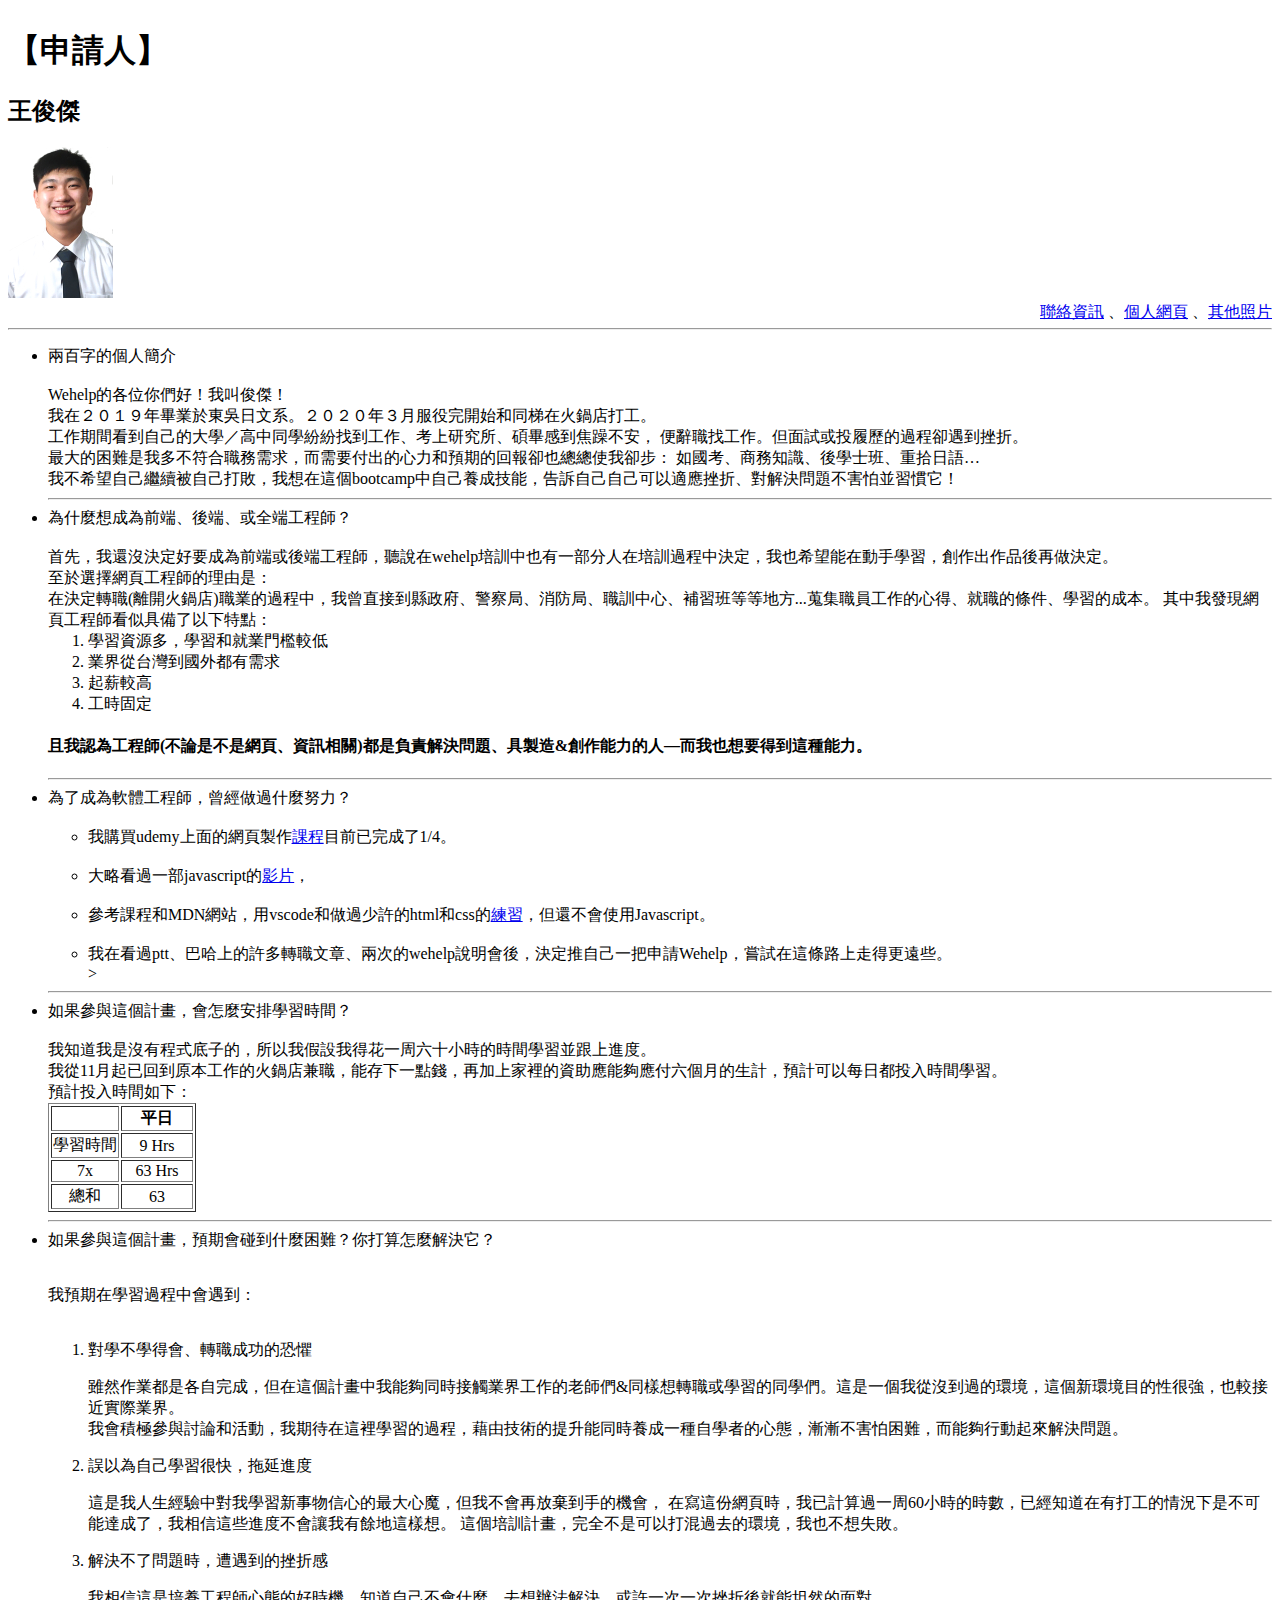
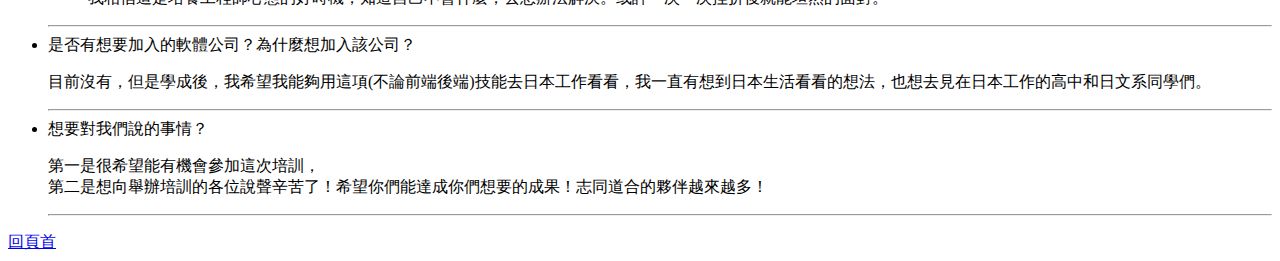
<file: index.html>
<!DOCTYPE html>
<html lang="zh-Hant">
<head>
    <meta charset="UTF-8">
    <meta http-equiv="X-UA-Compatible" content="IE=edge">
    <meta name="viewport" content="width=device-width, initial-scale=1.0">
    <meta http-equiv="author" content="Chun-Chieg Wang">
    <meta http-equiv="generator" content="Visual Studio Code">
    <meta http-equiv="content-type" content="text/html">
    <meta http-equiv="des" content="這網頁包含了我的基本資訊、申請動機。也展現我目前有的基本html,css能力">
    <link rel="stylesheet" href="Application.css">
    <title>Wehelp申請表</title>
    <script>
        function secret() {
            alert("If you are feeling froggy,just jump!")
        }
    </script>
</head>
<body>
<header>
    <div>
        <div id="pageheader">
            <h1 id="person">【申請人】</h1>
            <h2 id="personname">王俊傑</h2>
        </div>
    </div>
    <div>
        <img class="Picture" onclick="secret()"  src="自家大頭貼2.jpg" alt="穿襯衫的大頭貼">  
    </div>
    <div id="contact">
        <a href="mailto:jack.w886@gmail.com">聯絡資訊</a>
        、<a href="https://www.facebook.com/jack.wang.184881/" target="blank">個人網頁</a>
        、<a href="其他照片.html" target="self">其他照片</a>      
    </div>   
    <br>
    <hr>
</header>
<main>
    <ul>
        <li class="question" id="Q1">兩百字的個人簡介</li>
            <br>
            Wehelp的各位你們好！我叫俊傑！
            <br>
            我在２０１９年畢業於東吳日文系。２０２０年３月服役完開始和同梯在火鍋店打工。
            <br>
            工作期間看到自己的大學／高中同學紛紛找到工作、考上研究所、碩畢感到焦躁不安，
            便辭職找工作。但面試或投履歷的過程卻遇到挫折。
            <br>
            最大的困難是我多不符合職務需求，而需要付出的心力和預期的回報卻也總總使我卻步：
            如國考、商務知識、後學士班、重拾日語…       
            <br>
            我不希望自己繼續被自己打敗，我想在這個bootcamp中自己養成技能，告訴自己自己可以適應挫折、對解決問題不害怕並習慣它！
            <hr>
        <li class="question" id="Q2">為什麼想成為前端、後端、或全端工程師？</li>
            <br>
            首先，我還沒決定好要成為前端或後端工程師，聽說在wehelp培訓中也有一部分人在培訓過程中決定，我也希望能在動手學習，創作出作品後再做決定。
            <br>
            至於選擇網頁工程師的理由是：<br>
            在決定轉職(離開火鍋店)職業的過程中，我曾直接到縣政府、警察局、消防局、職訓中心、補習班等等地方...蒐集職員工作的心得、就職的條件、學習的成本。
            其中我發現網頁工程師看似具備了以下特點：
            <ol>
                <li>學習資源多，學習和就業門檻較低</li>
                <li>業界從台灣到國外都有需求</li>
                <li>起薪較高</li>
                <li>工時固定</li>
            </ol>
            <h4>且我認為工程師(不論是不是網頁、資訊相關)都是負責解決問題、具製造&創作能力的人—而我也想要得到這種能力。
            </h4>
            <hr>
        <li class="question" id="Q3">為了成為軟體工程師，曾經做過什麼努力？</li>
            <br>
            <ul>
                <li>我購買udemy上面的網頁製作<a target="blank"href="https://www.udemy.com/course/html5-css3-z/learn/lecture/23223326#announcements">課程</a>目前已完成了1/4。</li>
            <br>
                <li>大略看過一部javascript的<a target="blank"href="https://www.youtube.com/watch?v=hdI2bqOjy3c&t=1978s">影片</a>，</li>
            <br>
                <li>參考課程和MDN網站，用vscode和做過少許的html和css的<a href="./ESHP.html" target="blank">練習</a>，但還不會使用Javascript。</li>
            <br>
                <li>我在看過ptt、巴哈上的許多轉職文章、兩次的wehelp說明會後，決定推自己一把申請Wehelp，嘗試在這條路上走得更遠些。</li>>
            </ul>
            <hr>
            
        <li class="question" id="Q4">如果參與這個計畫，會怎麼安排學習時間？</li>
        <br>
            我知道我是沒有程式底子的，所以我假設我得花一周六十小時的時間學習並跟上進度。
            <br>
            我從11月起已回到原本工作的火鍋店兼職，能存下一點錢，再加上家裡的資助應能夠應付六個月的生計，預計可以每日都投入時間學習。
            <br>
            預計投入時間如下：
            <table border="solid" >
                <tr>
                   <th bgcolor=""></th><th width="68">平日</th>
                </tr>
                <tr>
                <td>學習時間</td><td>9 Hrs</td>
                </tr>
                <td>7x</td><td>63 Hrs</td>
                <tfoot>
                    <td>總和</td><td colspan="1">63</td>
                </tfoot>
            </table>
        <hr>
        <li class="question" id="Q5">如果參與這個計畫，預期會碰到什麼困難？你打算怎麼解決它？</li>
        <br>
            <p>我預期在學習過程中會遇到：</p>
        <br>
            <ol>
                <li>對學不學得會、轉職成功的恐懼</li>
                    <p class="fifthanswer">
                    雖然作業都是各自完成，但在這個計畫中我能夠同時接觸業界工作的老師們&同樣想轉職或學習的同學們。這是一個我從沒到過的環境，這個新環境目的性很強，也較接近實際業界。<br>
                    我會積極參與討論和活動，我期待在這裡學習的過程，藉由技術的提升能同時養成一種自學者的心態，漸漸不害怕困難，而能夠行動起來解決問題。
                    </p>

                <li>誤以為自己學習很快，拖延進度</li>
                    <p class="fifthanswer">
                        這是我人生經驗中對我學習新事物信心的最大心魔，但我不會再放棄到手的機會，
                        在寫這份網頁時，我已計算過一周60小時的時數，已經知道在有打工的情況下是不可能達成了，我相信這些進度不會讓我有餘地這樣想。
                        這個培訓計畫，完全不是可以打混過去的環境，我也不想失敗。</p>        
                
                <li>解決不了問題時，遭遇到的挫折感</li>
                    <p class="fifthanswer">我相信這是培養工程師心態的好時機，知道自己不會什麼，去想辦法解決。或許一次一次挫折後就能坦然的面對。</p>
            </ol>
        <hr>
        <li class="question" id="Q6">是否有想要加入的軟體公司？為什麼想加入該公司？</li>
        <p>目前沒有，但是學成後，我希望我能夠用這項(不論前端後端)技能去日本工作看看，我一直有想到日本生活看看的想法，也想去見在日本工作的高中和日文系同學們。</p>
        <hr>
        <li class="question" id="Q7">想要對我們說的事情？</li>
        <p>第一是很希望能有機會參加這次培訓，<br>
           第二是想向舉辦培訓的各位說聲辛苦了！希望你們能達成你們想要的成果！志同道合的夥伴越來越多！</p>
        <hr>
    </ul>
    <a href="#">回頁首</a>

</main>
</body>
</html>
</file>
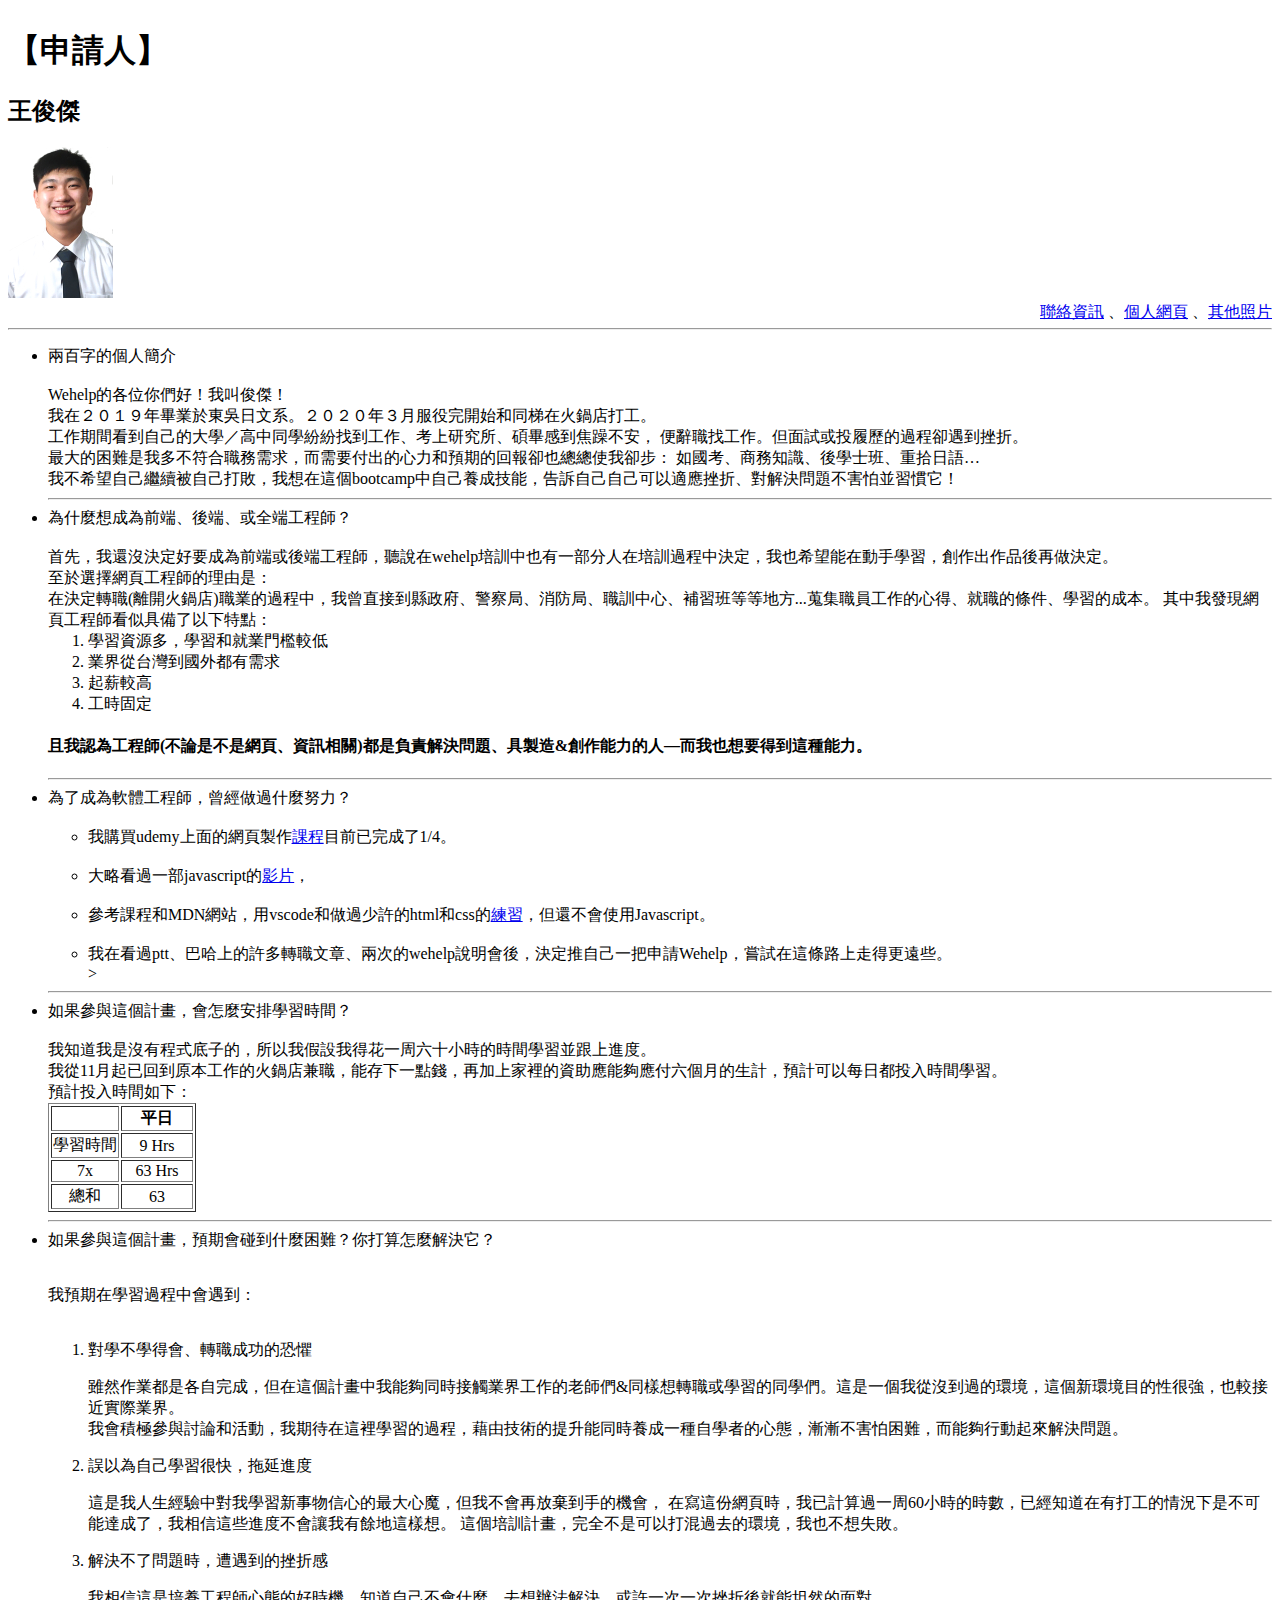
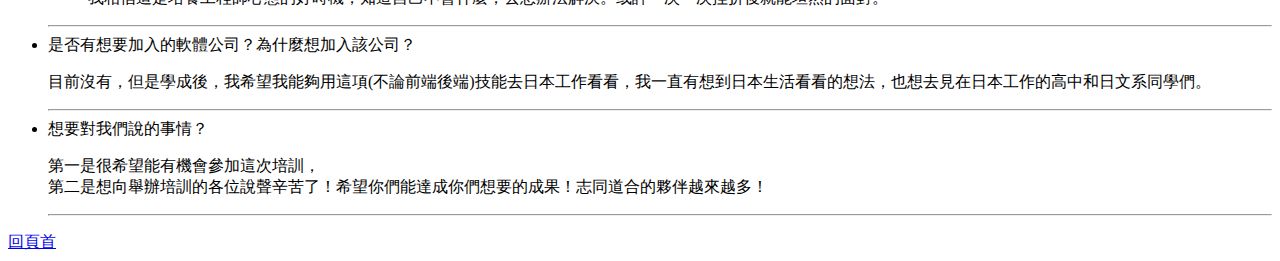
<file: Application.html>
<!DOCTYPE html>
<html lang="zh-Hant">
<head>
    <meta charset="UTF-8">
    <meta http-equiv="X-UA-Compatible" content="IE=edge">
    <meta name="viewport" content="width=device-width, initial-scale=1.0">
    <meta http-equiv="author" content="Chun-Chieg Wang">
    <meta http-equiv="generator" content="Visual Studio Code">
    <meta http-equiv="content-type" content="text/html">
    <meta http-equiv="des" content="這網頁包含了我的基本資訊、申請動機。也展現我目前有的基本html,css能力">
    <link rel="stylesheet" href="Application.css">
    <title>Wehelp申請表</title>
    <script>
        function secret() {
            alert("If you are feeling froggy,just jump!")
        }
    </script>
</head>
<body>
<header>
    <div>
        <div id="pageheader">
            <h1 id="person">【申請人】</h1>
            <h2 id="personname">王俊傑</h2>
        </div>
    </div>
    <div>
        <img class="Picture" onclick="secret()"  src="自家大頭貼2.jpg" alt="穿襯衫的大頭貼">  
    </div>
    <div id="contact">
        <a href="mailto:jack.w886@gmail.com">聯絡資訊</a>
        、<a href="https://www.facebook.com/jack.wang.184881/" target="blank">個人網頁</a>
        、<a href="其他照片.html" target="self">其他照片</a>      
    </div>   
    <br>
    <hr>
</header>
<main>
    <ul>
        <li class="question" id="Q1">兩百字的個人簡介</li>
            <br>
            Wehelp的各位你們好！我叫俊傑！
            <br>
            我在２０１９年畢業於東吳日文系。２０２０年３月服役完開始和同梯在火鍋店打工。
            <br>
            工作期間看到自己的大學／高中同學紛紛找到工作、考上研究所、碩畢感到焦躁不安，
            便辭職找工作。但面試或投履歷的過程卻遇到挫折。
            <br>
            最大的困難是我多不符合職務需求，而需要付出的心力和預期的回報卻也總總使我卻步：
            如國考、商務知識、後學士班、重拾日語…       
            <br>
            我不希望自己繼續被自己打敗，我想在這個bootcamp中自己養成技能，告訴自己自己可以適應挫折、對解決問題不害怕並習慣它！
            <hr>
        <li class="question" id="Q2">為什麼想成為前端、後端、或全端工程師？</li>
            <br>
            首先，我還沒決定好要成為前端或後端工程師，聽說在wehelp培訓中也有一部分人在培訓過程中決定，我也希望能在動手學習，創作出作品後再做決定。
            <br>
            至於選擇網頁工程師的理由是：<br>
            在決定轉職(離開火鍋店)職業的過程中，我曾直接到縣政府、警察局、消防局、職訓中心、補習班等等地方...蒐集職員工作的心得、就職的條件、學習的成本。
            其中我發現網頁工程師看似具備了以下特點：
            <ol>
                <li>學習資源多，學習和就業門檻較低</li>
                <li>業界從台灣到國外都有需求</li>
                <li>起薪較高</li>
                <li>工時固定</li>
            </ol>
            <h4>且我認為工程師(不論是不是網頁、資訊相關)都是負責解決問題、具製造&創作能力的人—而我也想要得到這種能力。
            </h4>
            <hr>
        <li class="question" id="Q3">為了成為軟體工程師，曾經做過什麼努力？</li>
            <br>
            <ul>
                <li>我購買udemy上面的網頁製作<a target="blank"href="https://www.udemy.com/course/html5-css3-z/learn/lecture/23223326#announcements">課程</a>目前已完成了1/4。</li>
            <br>
                <li>大略看過一部javascript的<a target="blank"href="https://www.youtube.com/watch?v=hdI2bqOjy3c&t=1978s">影片</a>，</li>
            <br>
                <li>參考課程和MDN網站，用vscode和做過少許的html和css的<a href="./ESHP.html" target="blank">練習</a>，但還不會使用Javascript。</li>
            <br>
                <li>我在看過ptt、巴哈上的許多轉職文章、兩次的wehelp說明會後，決定推自己一把申請Wehelp，嘗試在這條路上走得更遠些。</li>>
            </ul>
            <hr>
            
        <li class="question" id="Q4">如果參與這個計畫，會怎麼安排學習時間？</li>
        <br>
            我知道我是沒有程式底子的，所以我假設我得花一周六十小時的時間學習並跟上進度。
            <br>
            我從11月起已回到原本工作的火鍋店兼職，能存下一點錢，再加上家裡的資助應能夠應付六個月的生計，預計可以每日都投入時間學習。
            <br>
            預計投入時間如下：
            <table border="solid" >
                <tr>
                   <th bgcolor=""></th><th width="68">平日</th>
                </tr>
                <tr>
                <td>學習時間</td><td>9 Hrs</td>
                </tr>
                <td>7x</td><td>63 Hrs</td>
                <tfoot>
                    <td>總和</td><td colspan="1">63</td>
                </tfoot>
            </table>
        <hr>
        <li class="question" id="Q5">如果參與這個計畫，預期會碰到什麼困難？你打算怎麼解決它？</li>
        <br>
            <p>我預期在學習過程中會遇到：</p>
        <br>
            <ol>
                <li>對學不學得會、轉職成功的恐懼</li>
                    <p class="fifthanswer">
                    雖然作業都是各自完成，但在這個計畫中我能夠同時接觸業界工作的老師們&同樣想轉職或學習的同學們。這是一個我從沒到過的環境，這個新環境目的性很強，也較接近實際業界。<br>
                    我會積極參與討論和活動，我期待在這裡學習的過程，藉由技術的提升能同時養成一種自學者的心態，漸漸不害怕困難，而能夠行動起來解決問題。
                    </p>

                <li>誤以為自己學習很快，拖延進度</li>
                    <p class="fifthanswer">
                        這是我人生經驗中對我學習新事物信心的最大心魔，但我不會再放棄到手的機會，
                        在寫這份網頁時，我已計算過一周60小時的時數，已經知道在有打工的情況下是不可能達成了，我相信這些進度不會讓我有餘地這樣想。
                        這個培訓計畫，完全不是可以打混過去的環境，我也不想失敗。</p>        
                
                <li>解決不了問題時，遭遇到的挫折感</li>
                    <p class="fifthanswer">我相信這是培養工程師心態的好時機，知道自己不會什麼，去想辦法解決。或許一次一次挫折後就能坦然的面對。</p>
            </ol>
        <hr>
        <li class="question" id="Q6">是否有想要加入的軟體公司？為什麼想加入該公司？</li>
        <p>目前沒有，但是學成後，我希望我能夠用這項(不論前端後端)技能去日本工作看看，我一直有想到日本生活看看的想法，也想去見在日本工作的高中和日文系同學們。</p>
        <hr>
        <li class="question" id="Q7">想要對我們說的事情？</li>
        <p>第一是很希望能有機會參加這次培訓，<br>
           第二是想向舉辦培訓的各位說聲辛苦了！希望你們能達成你們想要的成果！志同道合的夥伴越來越多！</p>
        <hr>
    </ul>
    <a href="#">回頁首</a>

</main>
</body>
</html>
</file>
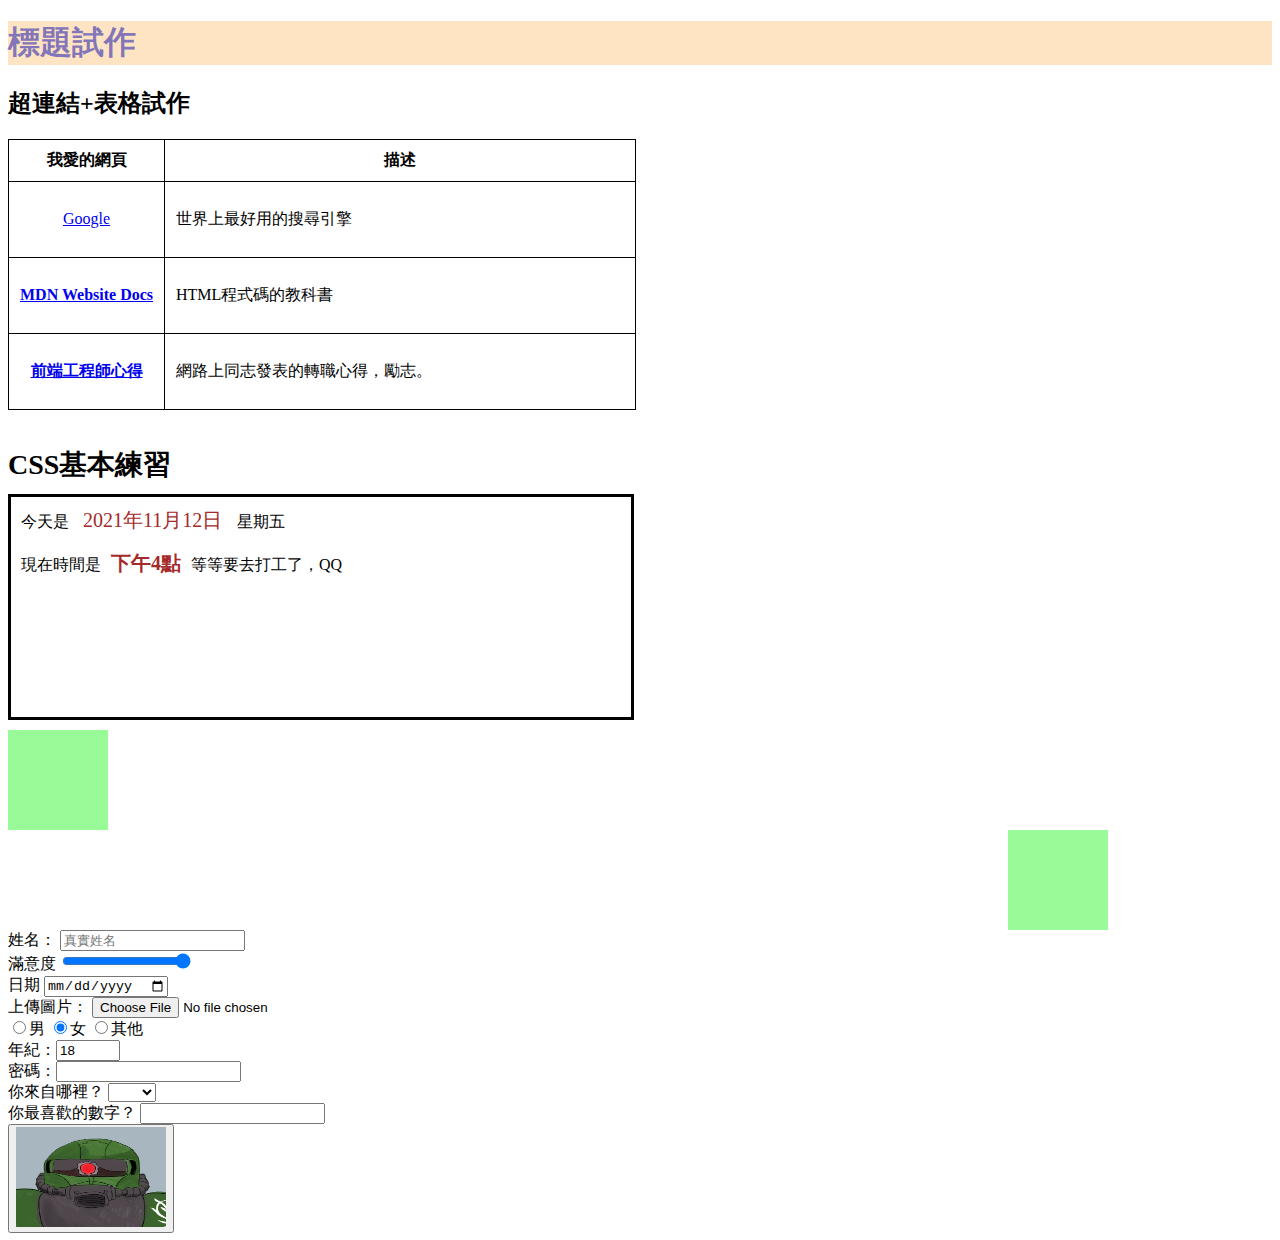
<file: ESHP.html>
<!DOCTYPE html>
<html lang="en">
<head>
    <meta charset="UTF-8">
    <meta http-equiv="X-UA-Compatible" content="IE=edge">
    <meta name="viewport" content="width=device-width, initial-scale=1.0">
    <meta name="robots" content="index.follow">
    <meta name="descripttion" content="我的試作網頁">
    <!--將CSS寫在HTML裡不好管理，可以用 STYLE TYPE="text/css" (CSS的CLASS選擇器) 做統整-->
    <!-- 寫在文件內的叫internal css←→ 外部的叫external css-->
    <!--覆蓋順序依照 讀取的先後順序
    (因為css有三樣優先順序規則，其中第一項是階層，也就是後寫的覆蓋先寫的
    ；第二個規則是特定度規則，指定id優先於class優先於tag優先於繼承規則...) 
    ；第三項是繼承規則，指定母元素後子元素也都會被影響，設定於子元素本身的設定會覆蓋母元素的設定    
    -->
    <link rel="stylesheet" href="./eshp.css">
     <style type="text/css">
        table
        {border-color: black;
        border-collapse: collapse;}
        th
        {padding:10px;}
        .tdtitle
        {text-align: center;
         padding: 10px;}
        .tdcontent
        {padding:10px;}
        .contentkeyword
        {padding:10px;color: brown;font-size: 20px;}    
        .box 
        {position: sticky;right:0px ;top: 0px;
        width: 100px;height: 100px;background-color: palegreen;
        s}
        .box2
        {position: relative;left:1000px ;top: 0px;
        width: 100px;height: 100px;background-color: palegreen;}
    </style>
    
    <!--CSS語法 absolute不會讓div卡在螢幕上,要用postition:sticky-->
        <title>MyeasyHP</title>
</head>
<body>
    <h1>標題試作</h1>
    <h2 class="title">超連結+表格試作</h2>
            <table border="1">
            <tr>
            <th>我愛的網頁</th>
            <th width="450" >描述</th>
            </tr>
            <tr>
                <td><a href="https://www.google.com" target="_blank"><p class="tdtitle">Google</p></a></td>
                <td><p class="tdcontent">世界上最好用的搜尋引擎</p></td>
            </tr>
            <tr>
                <td><a href="https://developer.mozilla.org/en-US/" target="_blank"><b><p class="tdtitle">MDN Website Docs</p></a></td>
                <td><p class="tdcontent">HTML程式碼的教科書</p></td>
            </tr>
            <tr>
                <td><a href="https://ithelp.ithome.com.tw/articles/10194994" target="_blank"><b><p class="tdtitle">前端工程師心得</p></a></td>
                <td><p class="tdcontent">網路上同志發表的轉職心得，勵志。</p></td>
            </tr>
        </table>
        <br>
        <br>
    <!--Style裡面可以指定 DIV 的寬度和高度，但不能用在span上-->
    <div class="title"style="font-weight: bold;font-size: 28px;">CSS基本練習</div>
    <div style="height:200px; width:600px; padding:10px;margin-top: 10px;margin-bottom: 10px;border-style: solid;">
        今天是
        <span class="contentkeyword">
        2021年11月12日
        </span>
        星期五
        <br>
        <p>現在時間是<b class="contentkeyword">下午4點</b>等等要去打工了，QQ</p>
    </div>
    <div class="box"></div>
    <div class="box2"></div>

    <form action="" method="get" >
        <label for="myname" >姓名： </label>
        <input type="text" id="myname" name="inputName" Placeholder="真實姓名" required>
    <br>
        <label for="happiness">滿意度</label>
        <input type="range" max="10" min="1" id="happiness "name="滿意度" value="10" required>
    <br>
        <label for="formdate">日期</label>
        <input type="date" id="formdate" name="timeis" required>
    <br>
        <label for="filetesting">上傳圖片：</label>
        <input type="file" id="filetesting" name="mypicture" accept=".jpg,.png">
    <br>
        <input type="radio" name="gender" value="male" >男
        <input type="radio" name="gender" value="female" checked>女
        <input type="radio" name="gender" value="other">其他
    <br>
    年紀：<input type="number" name="age" value="18" min="0" max="120" step="1">
    <br>
    密碼：<input type="password" minlength="8" maxlength="25" name="fakepassword">
    <br>
    你來自哪裡？
    <select name="City" required>
        <option></option>
        <option value="新竹">新竹</option>
        <option value="台北">台北</option>
        <option value="高雄">高雄</option>
    </select>
    <br>
    你最喜歡的數字？
    <label for="favnumber"></label>
    <input type="text" list="numberlist" name="Myfavnumber" id="favnumber">
    <datalist id="numberlist">
        <option value="1">1</option>
        <option value="2">2</option>
        <option value="13">13</option>
    </datalist>
    <br>
    <button><image height="100" width="150" src="./薩克2.png" alt="ZacisWatching"></image></button>
    </form>
</body> 
</html>
</file>
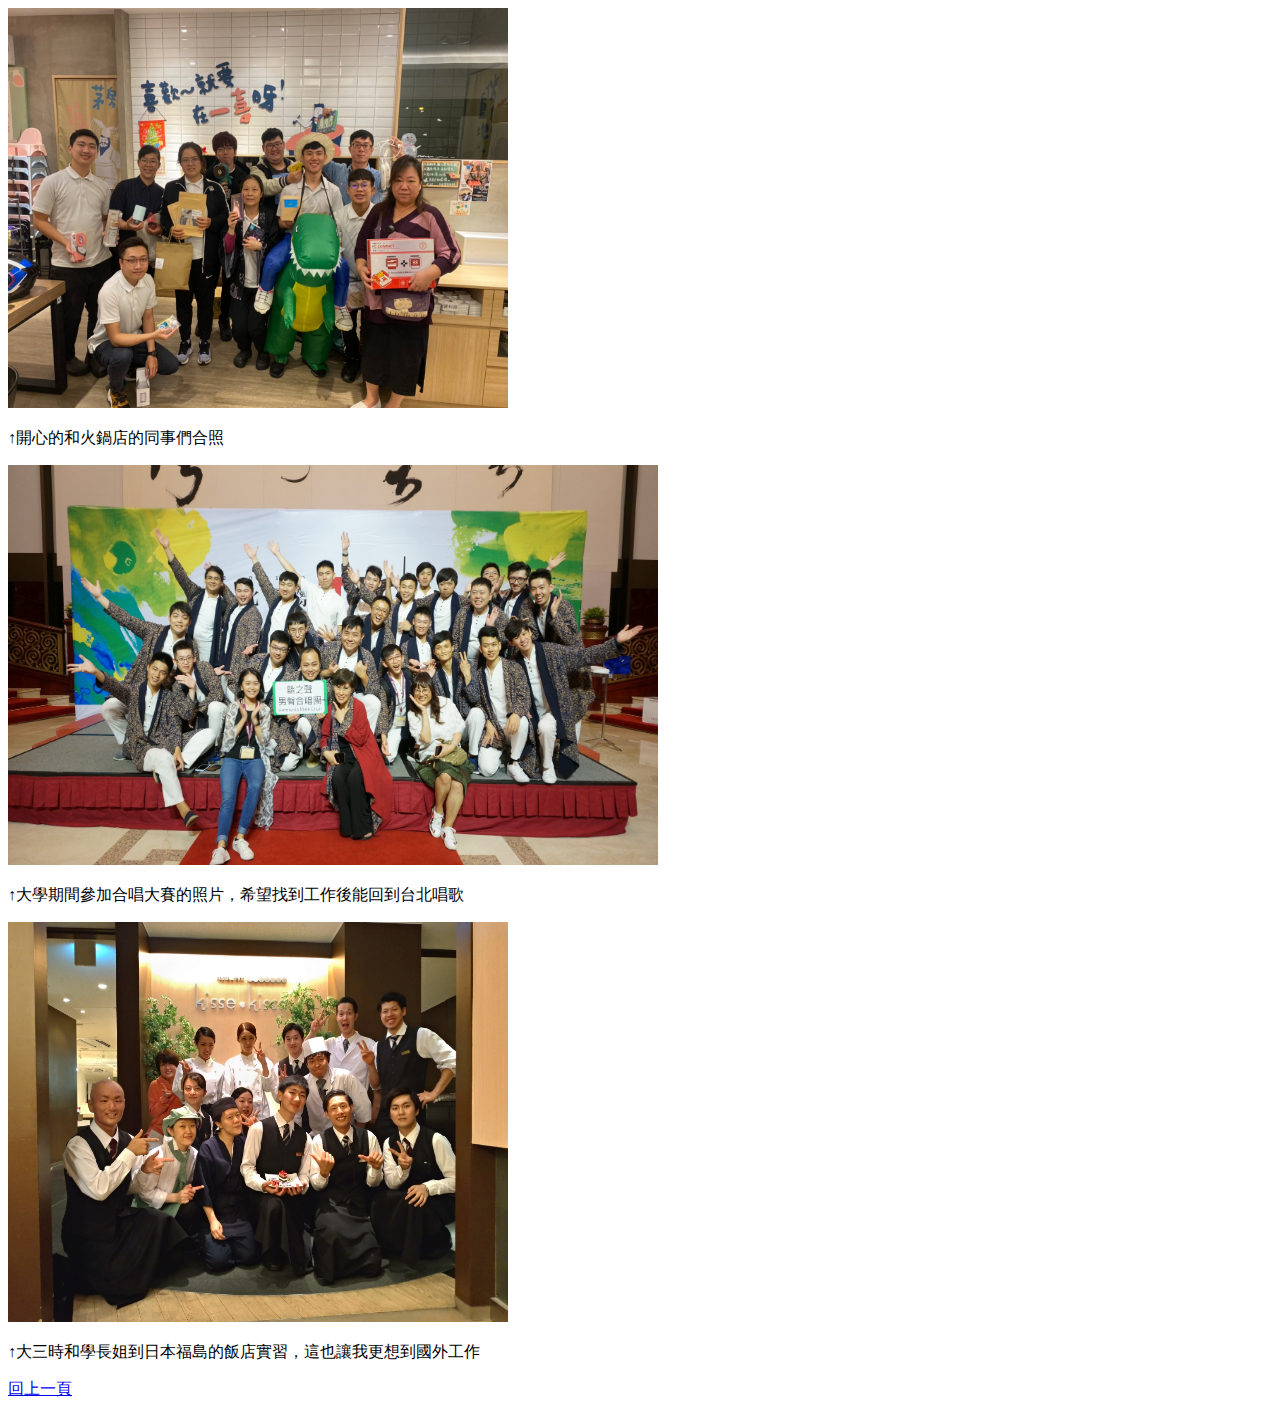
<file: 其他照片.html>
<!DOCTYPE html>
<html lang="zh-Hant">
<head>
    <meta charset="UTF-8">
    <meta http-equiv="X-UA-Compatible" content="IE=edge">
    <meta name="viewport" content="width=device-width, initial-scale=1.0">
    <title>其他照片</title>
</head>
<body>
    
</body>
</html>
<img src="一喜鍋大合照.jpg" alt="打工地點的照片" width="500px" height="400px">
<p>↑開心的和火鍋店的同事們合照</p>
<img src="國際合唱大賽合照.jpg" alt="在大學期間參加合唱團參加國際比賽" width="650px" height="400px">
<p>↑大學期間參加合唱大賽的照片，希望找到工作後能回到台北唱歌</p>
<img src="飯店同仁大合照.jpg" alt="在日本飯店實習結束時的大合照" width="500px" height="400px">
<p>↑大三時和學長姐到日本福島的飯店實習，這也讓我更想到國外工作</p>
<a href="./index.html" target="self">回上一頁</a>
</file>
<file: Application.css>
td {
  text-align: center;
}
#pageheader {
  float: left;
  width: 92%;
}
#photo {
  float: right;
  width: 8%;
}
#contact {
  float: right;
}
img.Picture {
  cursor: pointer;
}
</file>
<file: eshp.css>
/*這是hi&tablel顏色設定*/
h1 {
  color: rgba(76, 68, 179, 0.699);
  font-size: 20;
  background-color: bisque;
}
table {
  border-color: orange;
  border-collapse: collapse;
  ;
}

/* css 選擇器 */

/* universal selector 所有物件都被選擇 
  EX. 
  *:{color:red} 
*/

/*id selector 選擇有此id的標籤 (一個標籤只能有一個獨一無二的id) 
    <p id="myname" > # + id名稱 {}
    EX.#myname {color: brown;} 
*/

/* class selector 選擇有此class(類別)的標籤 
一個標籤可以有多個class 

    . + class名稱 {} 
   <P class="text speechtext name" > 
   EX. 
    p.text {color: aqua;} 
*/

/* descendent selector (後裔選擇器) 
   EX.div標籤內涵 h1 標籤
    div.h1 {} 
*/

/* attribute selector 

   選擇標籤內特定的attribute(例如type)做選擇 
  EX.
  input[type="text"] {color: aliceblue;} 
*/
</file>
